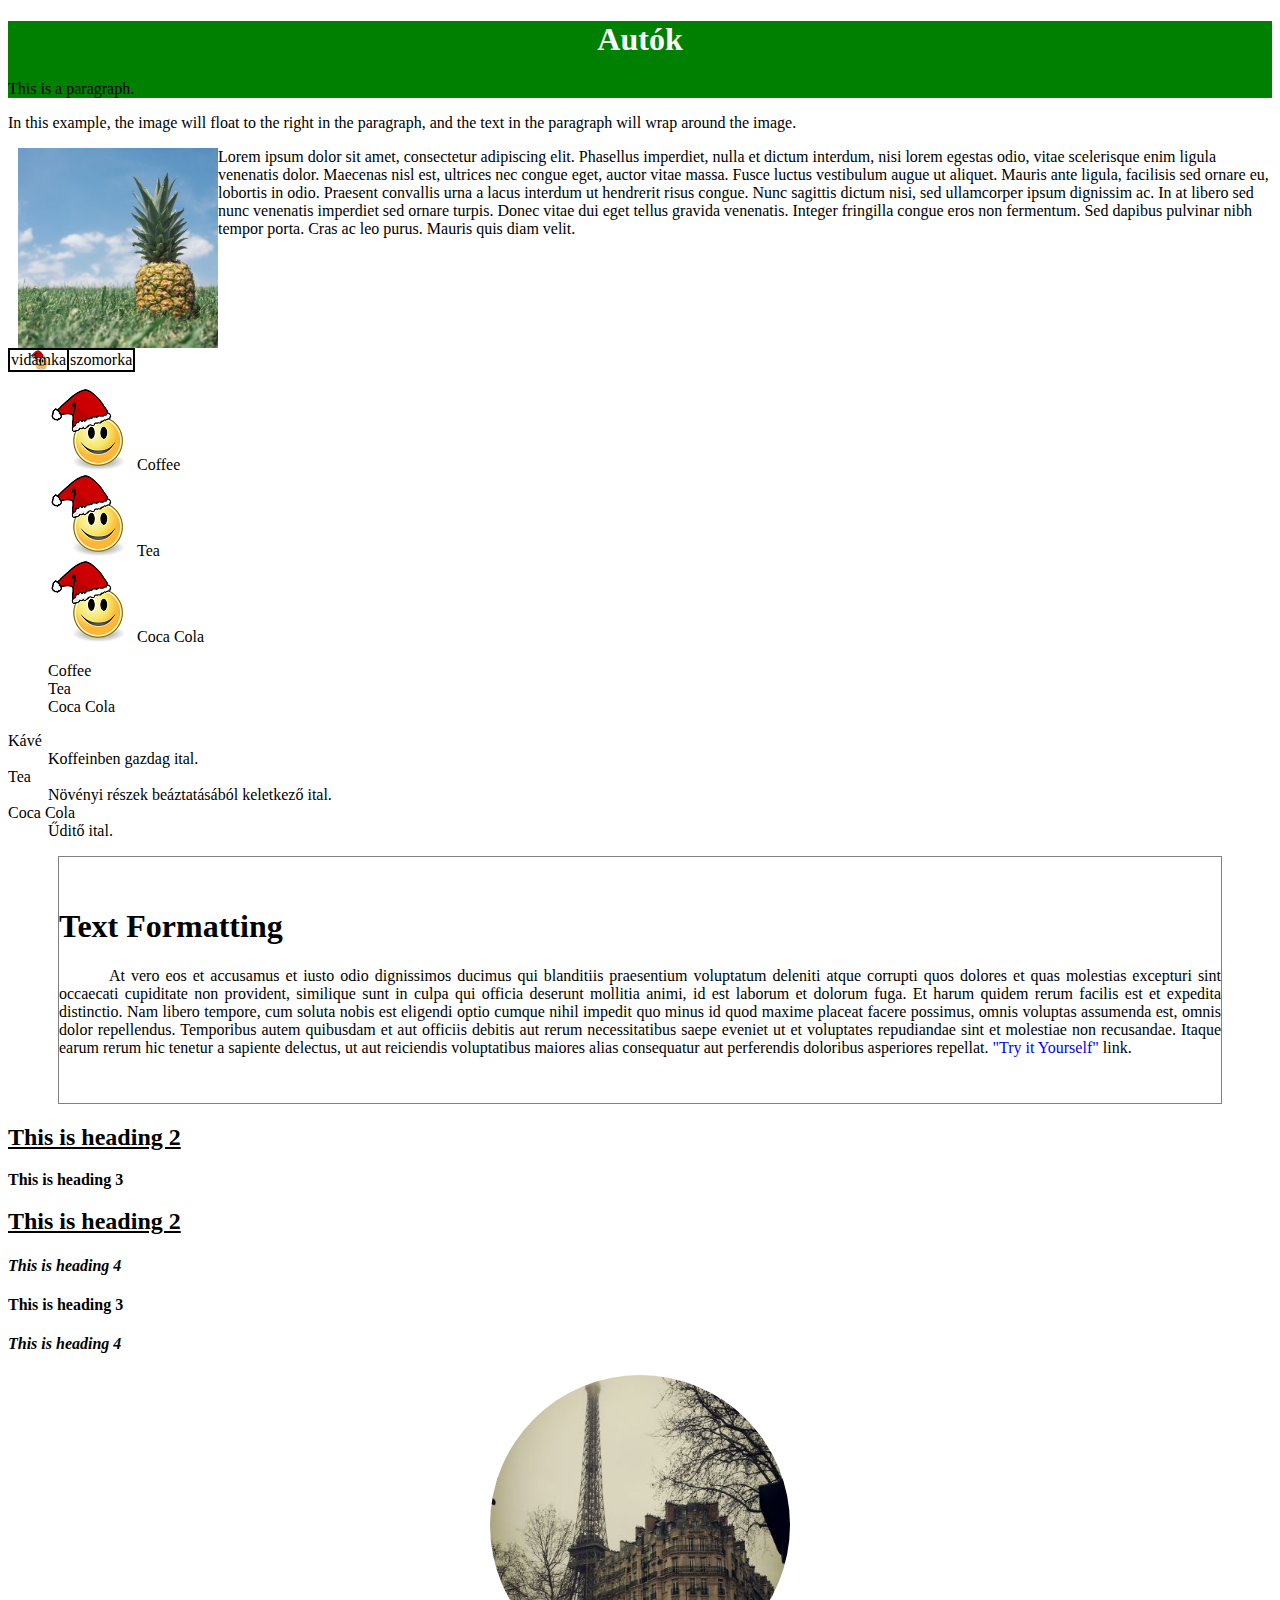
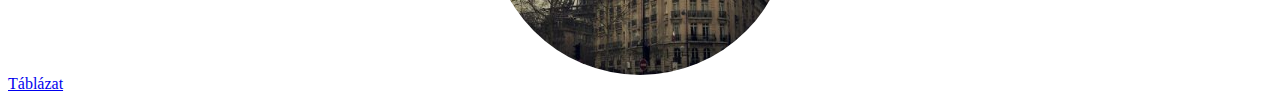
<file: index.html>
<!DOCTYPE html>
<html lang="hu">
<head>
    <meta charset="UTF-8">
    <meta name="viewport" content="width=device-width, initial-scale=1.0">
    <title>Gyakorlás</title>
    <meta name="author" content="Molnár Beatrix">
    <meta name="keywords" content="CSS, HTML">
    <link rel="stylesheet" href="megjelenes.css">
</head>
<body>
    <div id="zold">
        <h1> Autók</h1>
        <p>This is a paragraph.</p>
    </div>
    <div id="ananasz">
        <p>In this example, the image will float to the right in the paragraph, and the text in the 
        paragraph will wrap around the image.</p>
        <img src="kepek/pineapple.jpg" alt="Ananász" >
        <p lang="la">Lorem ipsum dolor sit amet, consectetur adipiscing elit. Phasellus imperdiet, nulla et 
        dictum interdum, nisi lorem egestas odio, vitae scelerisque enim ligula venenatis dolor. Maecenas 
        nisl est, ultrices nec congue eget, auctor vitae massa. Fusce luctus vestibulum augue ut aliquet. 
        Mauris ante ligula, facilisis sed ornare eu, lobortis in odio. Praesent convallis urna a lacus interdum ut 
        hendrerit risus congue. Nunc sagittis dictum nisi, sed ullamcorper ipsum dignissim ac. In at libero sed 
        nunc venenatis imperdiet sed ornare turpis. Donec vitae dui eget tellus gravida venenatis. Integer 
        fringilla congue eros non fermentum. Sed dapibus pulvinar nibh tempor porta. Cras ac leo purus. 
        Mauris quis diam velit.</p>
    </div>
    <div id="tablazat">
        <table>
            <tr>
                <td id="elso">vidámka</td>
                <td>szomorka</td>
            </tr>
        </table>
    </div>
    <div>
        <ul>
            <li>Coffee</li>
            <li>Tea</li>
            <li>Coca Cola</li>
        </ul>
        <ol >
            <li>Coffee</li>
            <li>Tea</li>
            <li>Coca Cola</li>
        </ol>
        <dl>
            <dt>Kávé</dt>
            <dd>Koffeinben gazdag ital.</dd>
            <dt>Tea</dt>
            <dd>Növényi részek beáztatásából keletkező ital.</dd>
            <dt>Coca Cola</dt>
            <dd>Űditő ital.</dd>
        </dl>
    </div>
    <div id="szoveg">
        <h1>text formatting</h1>
        <p>At vero eos et accusamus et iusto odio dignissimos ducimus qui blanditiis 
        praesentium voluptatum deleniti atque corrupti quos dolores et quas molestias excepturi sint 
        occaecati cupiditate non provident, similique sunt in culpa qui officia deserunt mollitia animi, id est 
        laborum et dolorum fuga. Et harum quidem rerum facilis est et expedita distinctio. Nam libero 
        tempore, cum soluta nobis est eligendi optio cumque nihil impedit quo minus id quod maxime 
        placeat facere possimus, omnis voluptas assumenda est, omnis dolor repellendus. Temporibus 
        autem quibusdam et aut officiis debitis aut rerum necessitatibus saepe eveniet ut et voluptates 
        repudiandae sint et molestiae non recusandae. Itaque earum rerum hic tenetur a sapiente 
        delectus, ut aut reiciendis voluptatibus maiores alias consequatur aut perferendis doloribus 
        asperiores repellat. <a target="_blank" href="adri.html" id="link">"Try it Yourself"</a> link.</p>
    </div>
    <div id="h">
        <h2>This is heading 2</h2>
        <p>This is heading 3</p>
        <h2>This is heading 2</h2>
        <h4>This is heading 4</h4>
        <p>This is heading 3<p>
        <h4>This is heading 4</h4>

    </div>
    <img src="kepek/paris.jpg" alt="Paris" id="paris">
    <a href="tablazat.html">Táblázat</a>
</body>
</html>
</file>
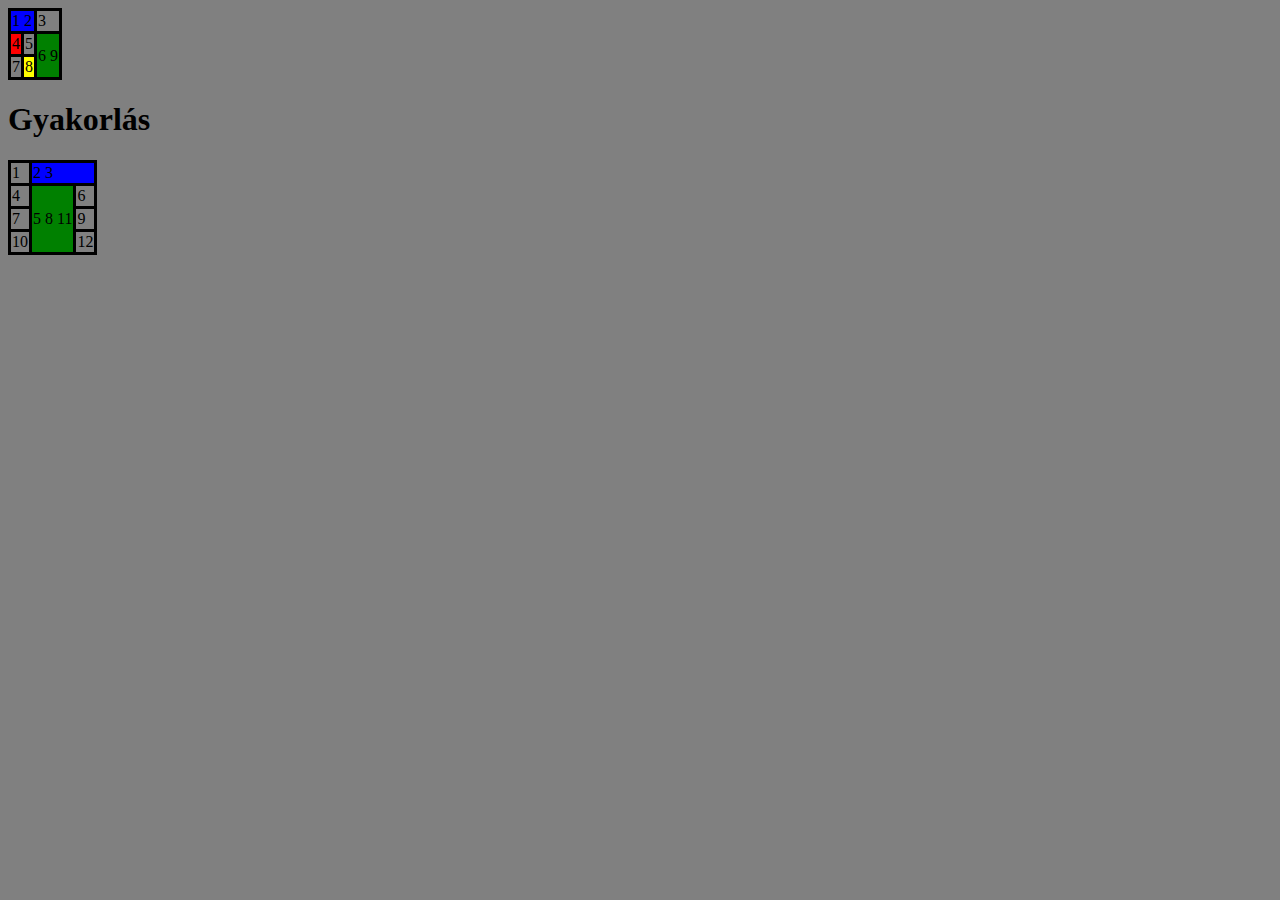
<file: tablazat.html>
<!DOCTYPE html>
<html lang="hu">
<head>
    <meta charset="UTF-8">
    <meta name="viewport" content="width=device-width, initial-scale=1.0">
    <title>Táblázat</title>
    <link rel="stylesheet" href="tablastilus.css">
</head>
<body>
    <div id="foresz">
        <table>
            <tr>
                <td colspan="2" class="kek">1 2</td>
                <td>3</td>
            </tr>
            <tr>
                <td id="piros">4</td>
                <td>5</td>
                <td rowspan="2" class="zold">6 9</td>
            </tr>
            <tr>
                <td>7</td>
                <td id="sarga">8</td>
            </tr>
        </table>
        <h1>Gyakorlás</h1>
        <table>
            <tr>
                <td>1</td>
                <td colspan="5" class="kek">2 3</td>
            </tr>
            <tr>
                <td>4</td>
                <td rowspan="3" colspan="4" class="zold">5 8 11</td>
                <td>6</td>
            </tr>
            <tr>
                <td>7</td>
                <td>9</td>
            </tr>
            <tr>
                <td>10</td>
                
                <td>12</td>
            </tr>
        </table>
    </div>
</body>
</html>
</file>
<file: megjelenes.css>
#zold{
    background-color: green;
}
#zold h1{
    color: white;
    text-align: center;
}
p{
    color: black;
}
#ananasz img{
    float: left;
    height: 200px;
    width: auto;
    padding-left: 10px;
}
#tablazat{
    clear: both;
}
table, td{
    border: solid, black, 2px;
    border-collapse: collapse;
    background-color: white;
}
#elso{
    background-image: url(kepek/smiley.png);
    background-position: center center;
    background-size: contain;
    background-repeat: no-repeat;
}
ol>li{
    list-style: none;
}
ul>li{
    list-style-image: url(kepek/smiley2.png);
    list-style-position: inside;
}
#szoveg{
    border: 1px, solid, grey;
    margin-left: 50px;
    margin-right: 50px;
    padding-top: 30px;
    padding-bottom: 30px;
}
#szoveg h1{
    text-transform: capitalize;
}
#szoveg p{
    text-indent: 50px;
    text-align: justify;
}
#link{
    text-decoration: none;
}
#h h2{
    text-decoration: underline;
}
#h p{
    font-weight: bold;
}
#h h4{
    font-style: italic;
}
#paris{
    height: 300px;
    width: 300px;
    border-radius: 100%;
    display: block;
    margin: auto;
}
</file>
<file: tablastilus.css>
body{
    background-color: gray;
}
table, td{
    border-style: solid;
    border-collapse: collapse;
}
.kek{
    background-color: blue;
}
.zold{
    background-color: green;
}
#piros{
    background-color: red;
}
#sarga{
    background-color: yellow;
}
</file>
